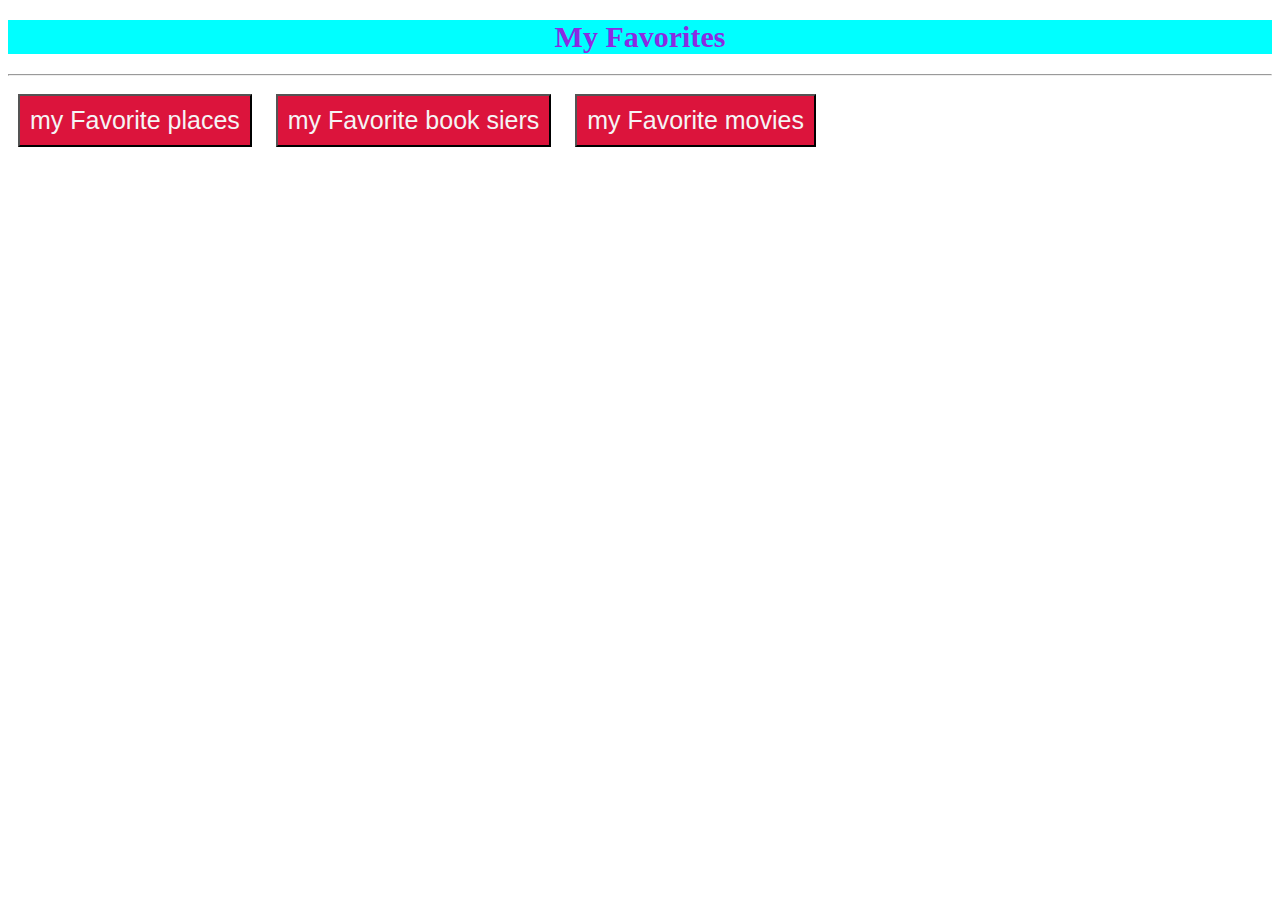
<file: index.html>
<!DOCTYPE html>
<html lang="en">
<head>
    <meta charset="UTF-8">
    <title>My Favorites</title>
    <link rel="stylesheet" href="./Style.css">
</head>
<body>
    <h1 id="fav">My Favorites</h1>
    <hr>
    <button id="place" onclick="window.location='./favplaces.html'; " target="_self">my Favorite places</button>
    <button id="place" onclick="window.location='./favbooks.html';">my Favorite book siers</button>
    <button id="place" onclick="window.location='./favmovies.html';">my Favorite movies</button>
</body>
</html>
</file>
<file: Style.css>
#fav{
    background-color: cyan; font-size:30px;
    text-align: center;
    color:blueviolet ;
}
button{
    background-color: crimson;
    color: whitesmoke;
    font-size: 25px;
    padding: 10px ;
    margin: 10px; 
}
.content{
    display:flex;
  }
  .place{
    height:600px;
    width:200px;

    padding : 40px; 
    margin:50px;
  }
  #Clay{
    text-align: center;
    font-size:75px;
  }
</file>
